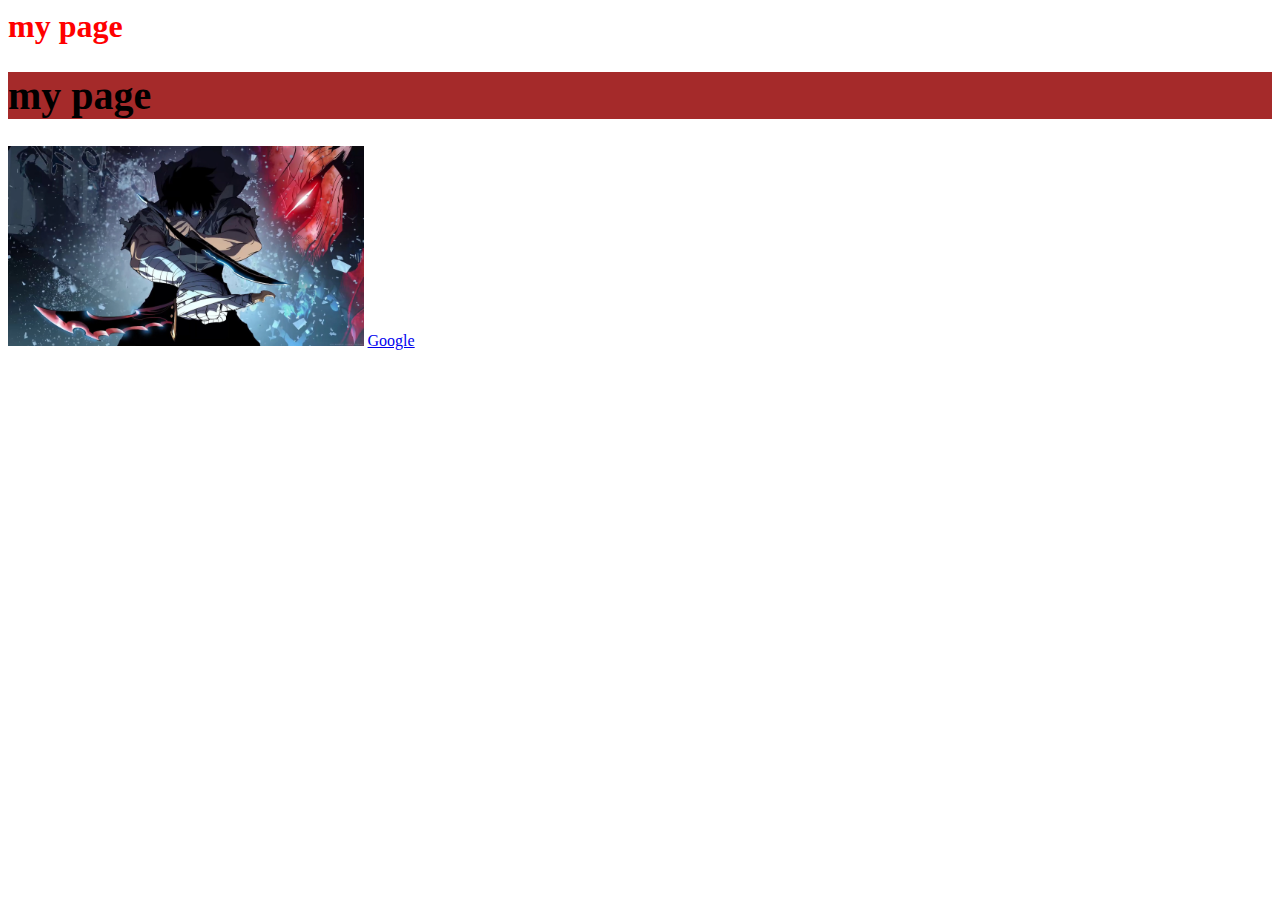
<file: index.html>
<html>


   <head>
<title>My page </title>
   </head>
   <body>
<h1 style="color: red"background-color; #1fb89b;
padding: 50px:
margin-bottom: 70px:
border: 20px double red;
>my page</h1>
<h1 style="font-size: 40px;background-color: brown;">my page</h1>
<img src="/image/8NpjeV.webp" height="200px">

<a href="http://www.google.com" target="_blank">Google</a>
<table style="color: aqua;

<tr
     <td>student id</td>
     <td>first name</td>
     <td>ssn</td>
     <td>coures</td>
     <td>duration</td>   
     <td>instructor</td>
     <td>contact</td>
</tr>   
<tr>
      <td>1001</td>
      <td>s1</td>
      <td>ca245</td>
      <td>jawa</td>
      <td>60 days</td>
      <td>peter</td>
      <td>617145</td>
</tr>
<tr>
       
   
        



</tr>

<p>x<sup>2</sup>+y<sup>2</sup></p>






   </body>
</html>
</file>
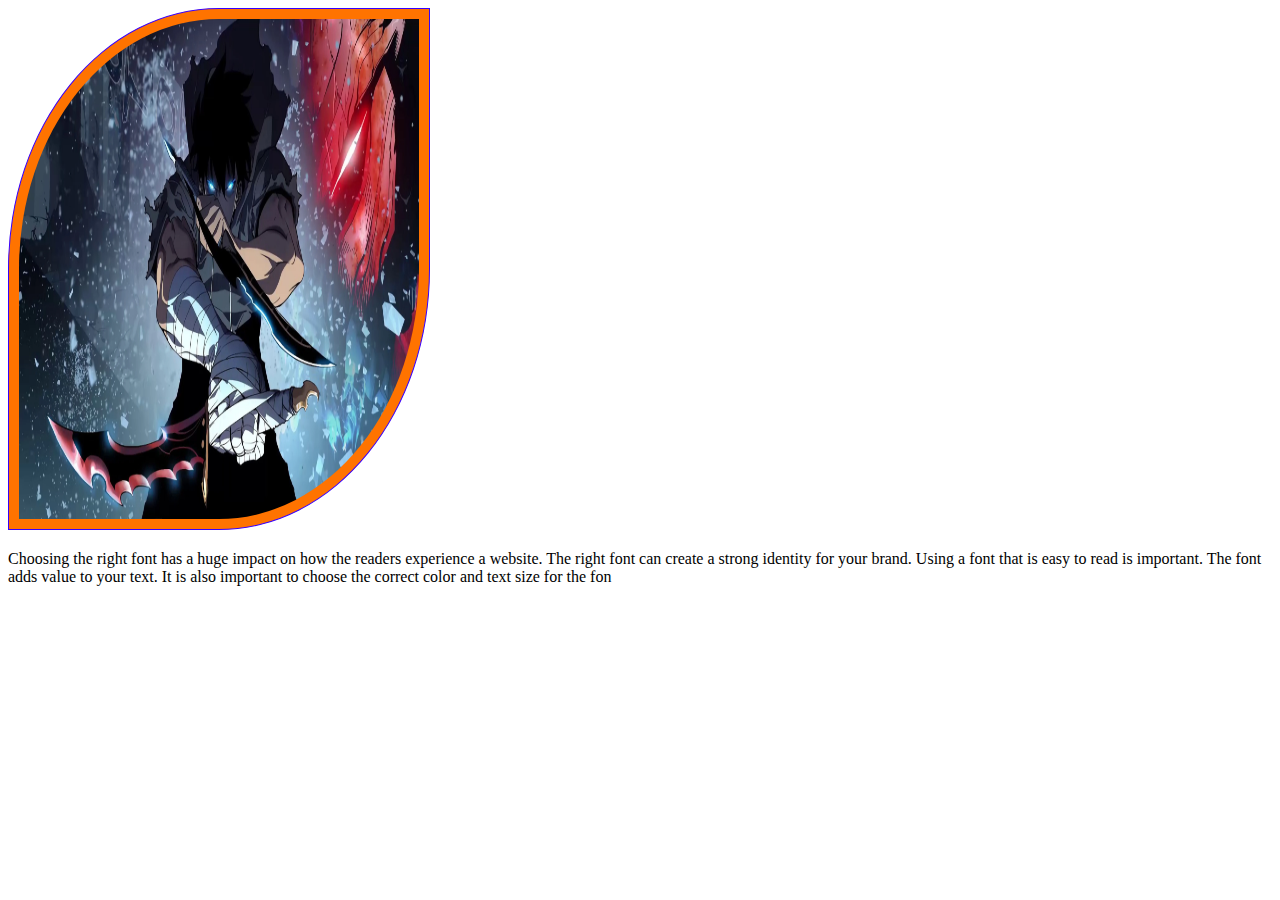
<file: file.HTML>
<!DOCTYPE html>
<html lang="en">
<head>
    <meta charset="UTF-8">
    <meta name="viewport" content="width=device-width, initial-scale=1.0">
    <title>Document</title>
<style>
div{
     border: 1px solid red;

     width: 400px;
     color: aliceblue;
     background-color: blue;
     padding: 10px;
}
img{
    max-width: 100%;
}





</style>
    <link rel="stylesheet" href="/style.css">
    
</head>
<body>
    <img src="image/8NpjeV.webp">
    

<p>Choosing the right font has a huge impact on how the readers experience a website.

    The right font can create a strong identity for your brand.
    
    Using a font that is easy to read is important. The font adds value to your text. It is also important to choose the correct color and text size for the fon</p>


  

</body>
</html>
</file>
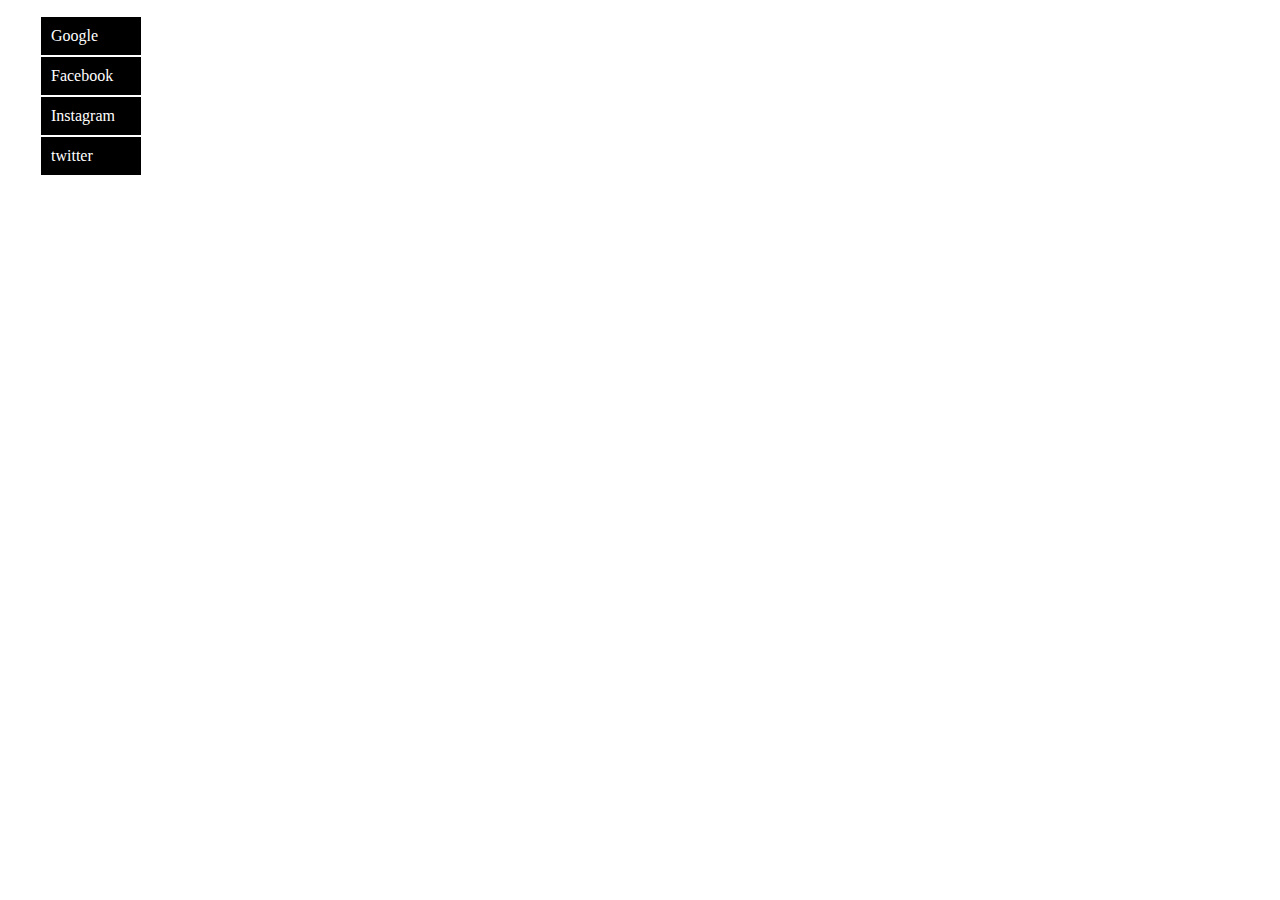
<file: nav.html>
<!DOCTYPE html>
<html lang="en">
<head>
    <meta charset="UTF-8">
    <meta name="viewport" content="width=device-width, initial-scale=1.0">
    <title>Document</title>
    <style>
ul{
    list-style-type: none;
}
li{
    background-color: black;
    border: solid white 1px;
    padding: 10px;
    max-width: 80px;
}
a{
    color: white;
    text-decoration: none;
}
a:hover{
      color:black ;
     background-color: green;
}
body{
  margin: 0;
}
    </style>
</head>
<body>
    <ul>
        <li><a href="https:/google.com">Google</a></li>
        <li><a href="https://fb.com">Facebook</a></li>
        <li><a href="https://instagram.com">Instagram</a></li>
        <li><a href="https://twitter.com">twitter</a></li>
    </ul>
</body>
</html>
</file>
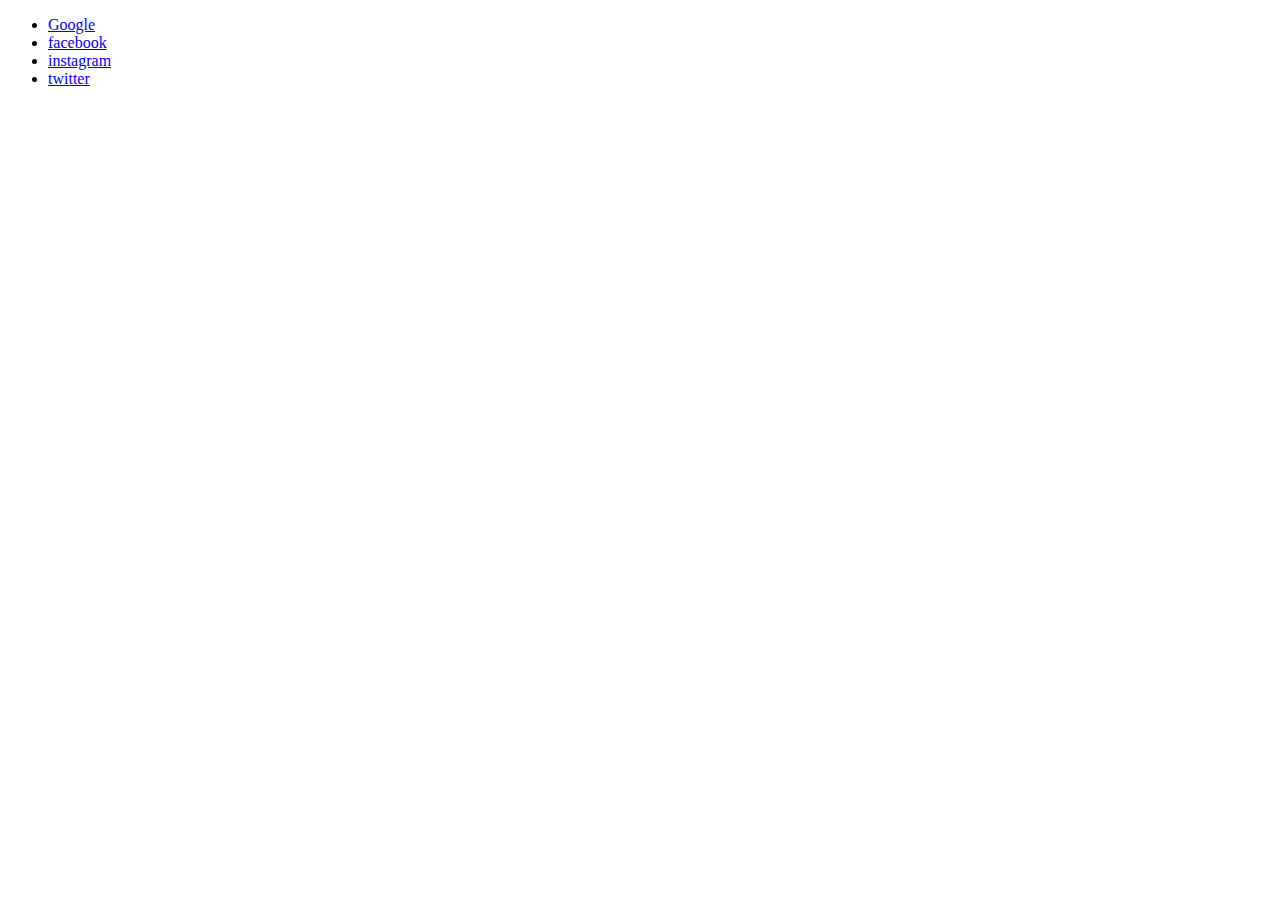
<file: navigationbar.html>
<!DOCTYPE html>
<html lang="en">
<head>
    <meta charset="UTF-8">
    <meta name="viewport" content="width=>, initial-scale=1.0">
    <title>Document</title>
</head>
<body>
    <ul>
        <li><a href="https://google.com">Google</a></li>
        <li><a href="https://fb.com">facebook</a></li>
        <li><a href="https://instagram.com">instagram</a></li>
        <li><a href="https://x.com">twitter</a></li>
    </ul>
</body>
</html>
</file>
<file: style.css>
img{
    height:500px ;
    width:400px ;
    border: 2px ;
    border-radius:50% 0 ;
    padding: 10px;
    border: 1px solid rgb(55, 0, 255);
    background-color: rgb(255, 115, 0);
    
    }
</file>
